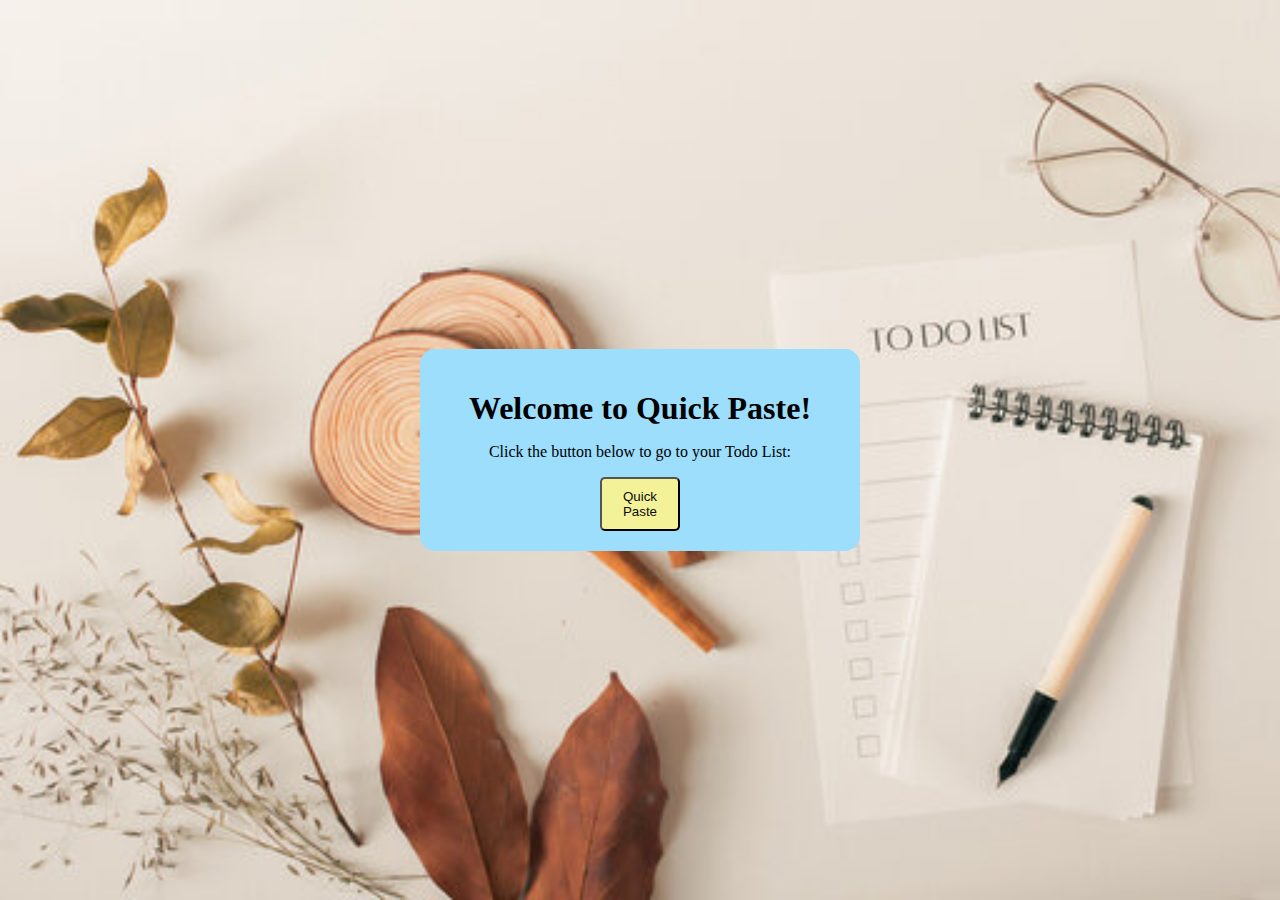
<file: index.html>
<!DOCTYPE html>
<html lang="en">
<head>
    <meta charset="UTF-8">
    <meta name="viewport" content="width=device-width, initial-scale=1.0">
    <title>TO-DO-LIST</title>
    <link rel="stylesheet" href="style.css">
</head>
<body>
    
    <div class="container">
        <div class="header">
            Quick Paste 
        </div>
        <div class="addtask">
            <input type="text" placeholder="add a task"id="inputtask">
            <button onclick="addtask()">Add task</button>
        </div>
        <ul class="task-list" id="tasklist"></ul>
    </div>
    <script src="todo.js"></script>
</body>
</html>
</file>
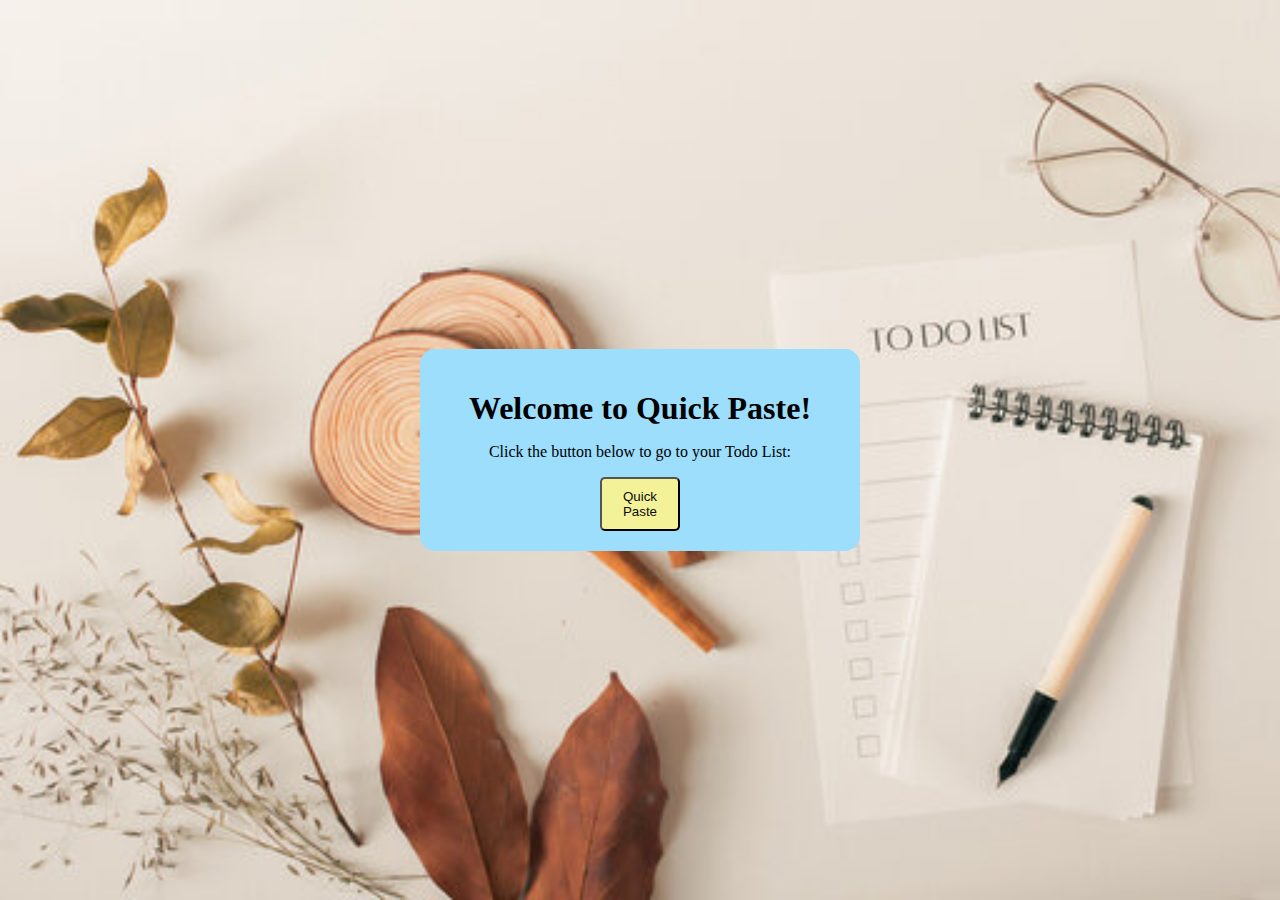
<file: welcome.html>
<!-- welcome.html -->
<!DOCTYPE html>
<html lang="en">
<head>
    <meta charset="UTF-8">
    <meta name="viewport" content="width=device-width, initial-scale=1.0">
    <title>Welcome to Quick Paste</title>
    <link rel="stylesheet" href="style.css">
</head>
<body>
    <div class="welcome-container">
        <h1>Welcome to Quick Paste!</h1>
        <p>Click the button below to go to your Todo List:</p>
        <button id="go-to-todolist"> Quick Paste</button>
    </div>

    <script>
        // Ensure it stays on the welcome page after reload
        window.onload = () => {
            if (sessionStorage.getItem('visited')) {
                window.location.href = 'index.html';  // Redirect to Todo List page if already visited
            }
        }

        // Handle button click event
        document.getElementById('go-to-todolist').onclick = function() {
            sessionStorage.setItem('visited', true);  // Store the visited status
            window.location.href = 'index.html';  // Redirect to Todo List page
        }
    </script>
</body>
</html>
</file>
<file: style.css>
body {
  margin: 0;
  padding: 0;
  display: flex;
  justify-content: center;
  align-items: center;
  height: 100vh;
  background-color: rgb(230, 230, 230);
  background-image: url('todolist.jpg');
  background-size: cover;
}

.container {
  border: none;
  border-radius: 15px;
  background-color: rgb(156, 222, 252);
  height: 50vh;
  width: 80vw; /* Adjusted to use more space on mobile */
  max-width: 600px; /* Ensures it doesn't get too wide on large screens */
  box-shadow: 4px 5px 6px;
  padding: 20px;
  box-sizing: border-box;
}

.header {
  text-align: center;
  padding: 10px;
  font-size: 1.7rem;
  font-weight: 900;
  border-bottom: 0.5px solid white;
  margin-bottom: 20px;
}

.addtask {
  display: flex;
  flex-direction: column; /* Stack input and button on top of each other on mobile */
  gap: 10px;
  align-items: center; /* Center the elements */
  margin-bottom: 15px;
}

input {
  padding: 7px;
  border-radius: 5px;
  width: 80%; /* Make input field responsive */
  max-width: 400px; /* Max width for large screens */
}

button {
  background-color: rgb(244, 242, 153);
  color: rgb(11, 11, 11);
  padding: 6px 12px;
  border-radius: 5px;
  margin: 0 5px; /* Space between buttons */
  transition: background-color 0.3s ease;
  cursor: pointer;
}

button:hover {
  border: 1px solid black;
  box-shadow: 2px 2px 2px;
  background-color: rgb(224, 222, 100); /* Slight color change on hover */
}

ul {
  list-style: none;
  padding: 0;
}

li {
  display: flex;
  justify-content: space-between;
  border: 1px solid white;
  border-radius: 5px;
  padding: 8px;
  margin-bottom: 7px;
  background-color: #fff;
  box-shadow: 0 1px 5px rgba(0, 0, 0, 0.1);
}

li button {
  margin: 0 5px;
  padding: 4px 10px;
}

li span {
  flex-grow: 1;
}

.task-btn {
  font-size: 12px;
  padding: 6px 10px;
}

.task-details {
  font-size: 12px;
  color: #555;
  margin-top: 5px;
}

@media screen and (min-width: 768px) {
  .addtask {
      flex-direction: row; /* Align the input and button horizontally on larger screens */
      justify-content: space-between;
      width: 100%;
  }

  input {
      width: 70%; /* Make input field narrower on large screens */
  }

  button {
      width: 20%; /* Make button widths more consistent on large screens */
  }

  .container {
      width: 40vw; /* Make the container narrower on large screens */
  }

  .task-btn {
      font-size: 14px;
      padding: 8px 15px;
  }

  .header {
      font-size: 2rem; /* Larger text for desktop view */
  }
}

@media screen and (max-width: 600px) {
  li {
      flex-direction: column; /* Stack task elements on mobile */
      align-items: flex-start; /* Align buttons to the left */
      text-align: left;
  }

  li button {
      width: 100%; /* Full width buttons on mobile */
      margin: 5px 0;
  }

  .task-btn {
      width: 100%;
      text-align: center; /* Center text inside buttons */
  }
}
.welcome-container {
  text-align: center;
  padding: 20px;
  background-color: rgb(156, 222, 252);
  border-radius: 15px;
  width: 50vw;
  max-width: 400px;
}

.welcome-container h1 {
  font-size: 2rem;
  margin-bottom: 15px;
}

.welcome-container button {
  padding: 10px 20px;
  background-color: rgb(244, 242, 153);
  cursor: pointer;
}

.welcome-container button:hover {
  background-color: rgb(224, 222, 100);
}
</file>
